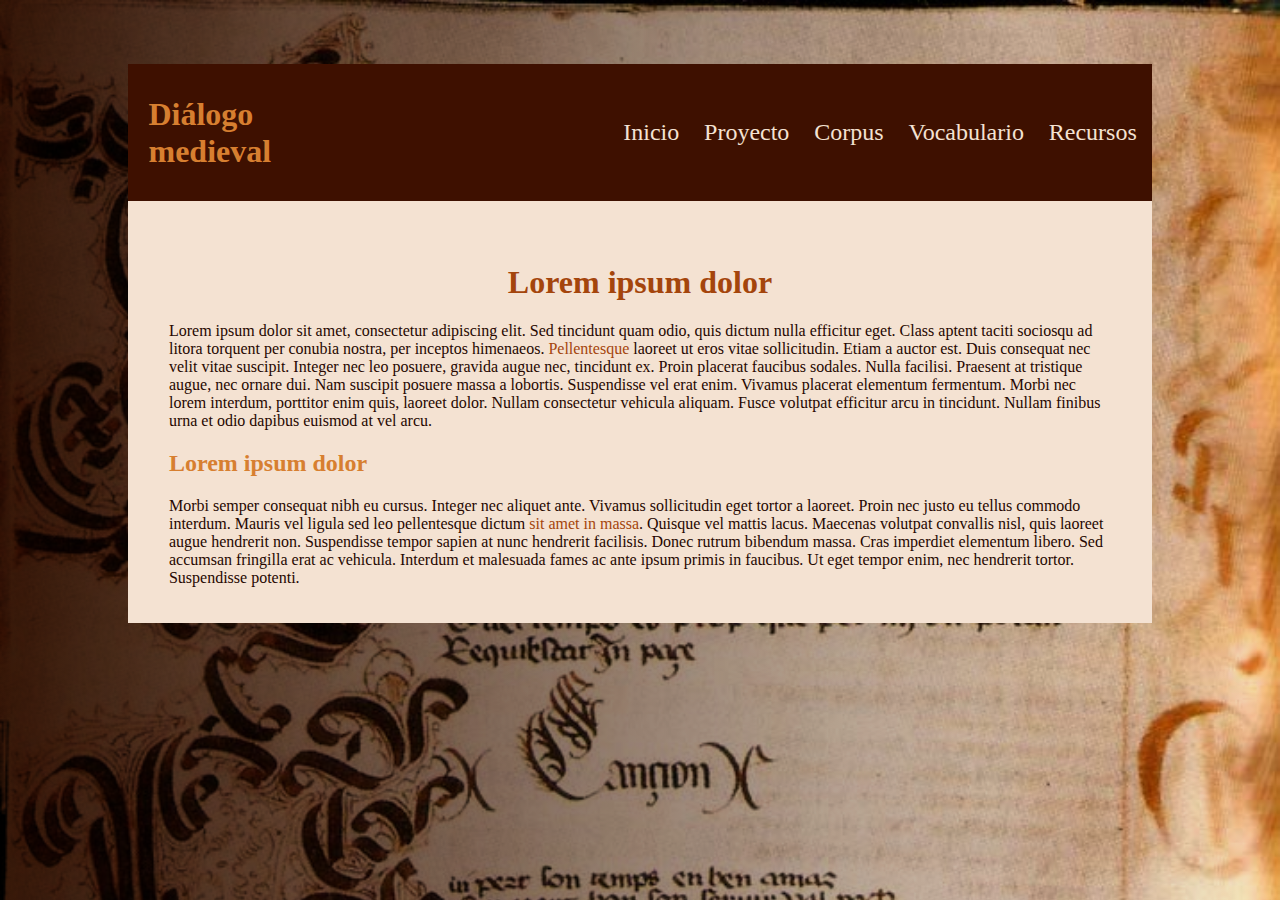
<file: html/index.html>
<!DOCTYPE html>
<html xmlns="http://www.w3.org/1999/xhtml">
    <head>
        <title>Diálogo Medieval</title>
        <meta charset="utf-8" lang="es" />
        <meta name="viewport" content="width=device-width, initial-scale=1" />
        <link href="css/dialogo.css" rel="stylesheet" type="text/css" />
    </head>
    <body>
        <header>
            <h1>Diálogo <br />medieval</h1>
            <menu>
                <ul>
                    <li><a>Inicio</a></li>
                    <li><a>Proyecto</a></li>
                    <li><a href="corpus.php">Corpus</a></li>
                    <li><a>Vocabulario</a></li>
                    <li><a>Recursos</a></li>
                </ul>
            </menu>
        </header>
        <main>
            <h1>Lorem ipsum dolor</h1>
            <p>Lorem ipsum dolor sit amet, consectetur adipiscing elit. Sed tincidunt quam odio,
                quis dictum nulla efficitur eget. Class aptent taciti sociosqu ad litora torquent
                per conubia nostra, per inceptos himenaeos. <a>Pellentesque</a> laoreet ut eros
                vitae sollicitudin. Etiam a auctor est. Duis consequat nec velit vitae suscipit.
                Integer nec leo posuere, gravida augue nec, tincidunt ex. Proin placerat faucibus
                sodales. Nulla facilisi. Praesent at tristique augue, nec ornare dui. Nam suscipit
                posuere massa a lobortis. Suspendisse vel erat enim. Vivamus placerat elementum
                fermentum. Morbi nec lorem interdum, porttitor enim quis, laoreet dolor. Nullam
                consectetur vehicula aliquam. Fusce volutpat efficitur arcu in tincidunt. Nullam
                finibus urna et odio dapibus euismod at vel arcu.</p>
            <h2>Lorem ipsum dolor</h2>
            <p>Morbi semper consequat nibh eu cursus. Integer nec aliquet ante. Vivamus sollicitudin
                eget tortor a laoreet. Proin nec justo eu tellus commodo interdum. Mauris vel ligula
                sed leo pellentesque dictum <a>sit amet in massa</a>. Quisque vel mattis lacus.
                Maecenas volutpat convallis nisl, quis laoreet augue hendrerit non. Suspendisse
                tempor sapien at nunc hendrerit facilisis. Donec rutrum bibendum massa. Cras
                imperdiet elementum libero. Sed accumsan fringilla erat ac vehicula. Interdum et
                malesuada fames ac ante ipsum primis in faucibus. Ut eget tempor enim, nec hendrerit
                tortor. Suspendisse potenti. </p>
        </main>
    </body>
</html>
</file>
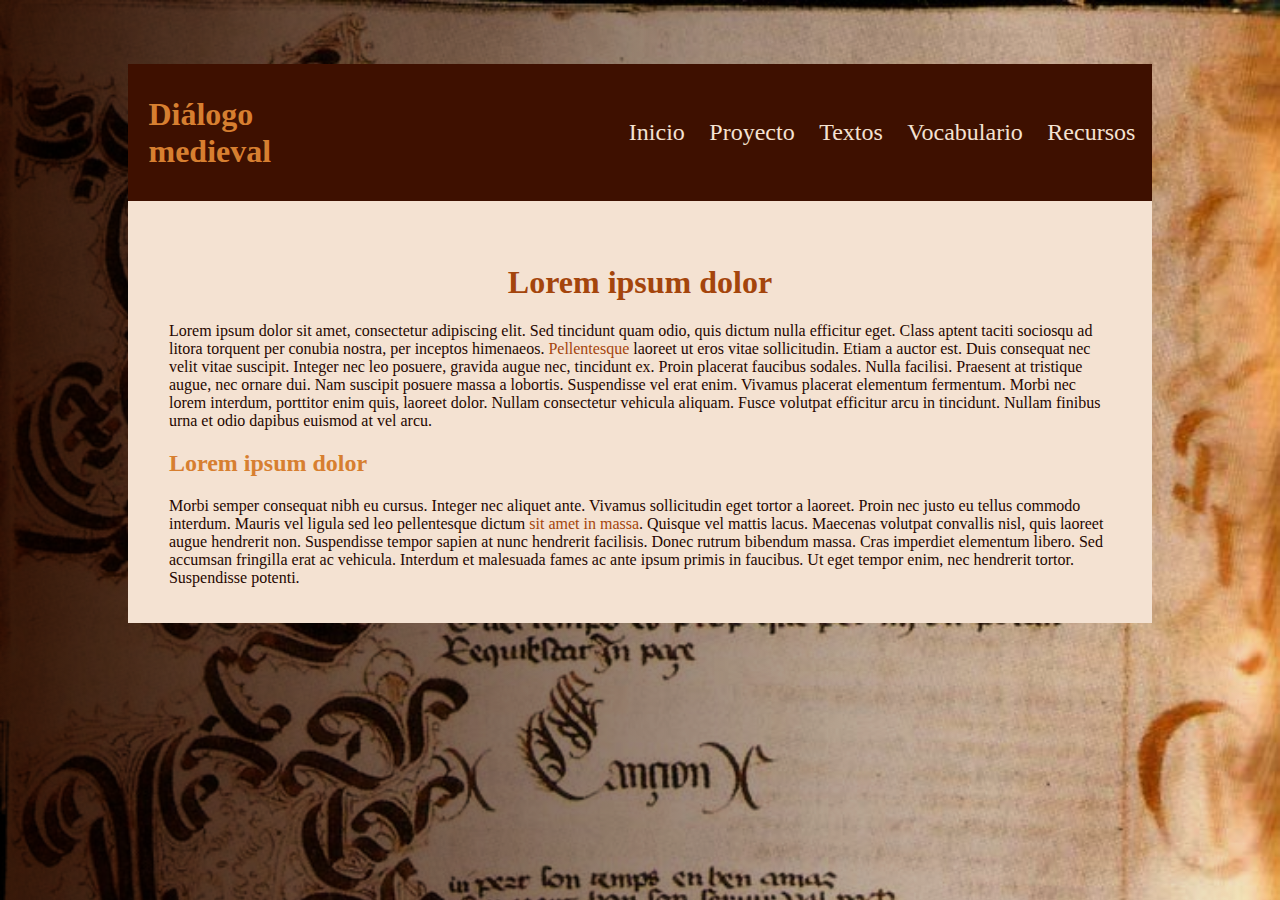
<file: html/dialogo.html>
<!DOCTYPE html>
<html xmlns="http://www.w3.org/1999/xhtml">
    <head>
        <title>Proba</title>
        <meta charset="utf-8" lang="es" />
        <meta name="viewport" content="width=device-width, initial-scale=1" />
        <link href="css/dialogo.css" rel="stylesheet" type="text/css" />
    </head>
    <body>
        <header>
            <h1>Diálogo <br />medieval</h1>
            <menu>
                <ul>
                    <li><a>Inicio</a></li>
                    <li><a>Proyecto</a></li>
                    <li><a href="textos.html">Textos</a></li>
                    <li><a>Vocabulario</a></li>
                    <li><a>Recursos</a></li>
                </ul>
            </menu>
        </header>
        <main>
            <h1>Lorem ipsum dolor</h1>
            <p>Lorem ipsum dolor sit amet, consectetur adipiscing elit. Sed tincidunt quam odio,
                quis dictum nulla efficitur eget. Class aptent taciti sociosqu ad litora torquent
                per conubia nostra, per inceptos himenaeos. <a>Pellentesque</a> laoreet ut eros
                vitae sollicitudin. Etiam a auctor est. Duis consequat nec velit vitae suscipit.
                Integer nec leo posuere, gravida augue nec, tincidunt ex. Proin placerat faucibus
                sodales. Nulla facilisi. Praesent at tristique augue, nec ornare dui. Nam suscipit
                posuere massa a lobortis. Suspendisse vel erat enim. Vivamus placerat elementum
                fermentum. Morbi nec lorem interdum, porttitor enim quis, laoreet dolor. Nullam
                consectetur vehicula aliquam. Fusce volutpat efficitur arcu in tincidunt. Nullam
                finibus urna et odio dapibus euismod at vel arcu.</p>
            <h2>Lorem ipsum dolor</h2>
            <p>Morbi semper consequat nibh eu cursus. Integer nec aliquet ante. Vivamus sollicitudin
                eget tortor a laoreet. Proin nec justo eu tellus commodo interdum. Mauris vel ligula
                sed leo pellentesque dictum <a>sit amet in massa</a>. Quisque vel mattis lacus.
                Maecenas volutpat convallis nisl, quis laoreet augue hendrerit non. Suspendisse
                tempor sapien at nunc hendrerit facilisis. Donec rutrum bibendum massa. Cras
                imperdiet elementum libero. Sed accumsan fringilla erat ac vehicula. Interdum et
                malesuada fames ac ante ipsum primis in faucibus. Ut eget tempor enim, nec hendrerit
                tortor. Suspendisse potenti. </p>
        </main>
    </body>
</html>
</file>
<file: html/css/dialogo.css>
html{
    background-image: linear-gradient(to right, #371909 0%, #F8EEE1 100%), url('../imagenes/pal594gr.jpg');
    background-repeat: repeat;
    background-size: cover;
    background-blend-mode: multiply;

}

body{
    background-color: #F4E2D2;
    margin: 5% 10% 5% 10%;
}

main{
    color: #260700;
    padding: 2%;
    margin: 2%;
}

header{
    display: flex;
    background-color: #3E1000;
    padding: 1% 2%;
    justify-content: space-between;
    align-content: center;

}

header > h1{
    color: #D77F30;
    text-align: left;
}
menu{
    display: flex;
    justify-content: space-between;
    padding-right: 10%;
}

menu > ul{
    list-style: none;
    display: flex;
    white-space: nowrap;
    align-items: center;


}

menu > ul > li{
    float: none;
    position: relative;
    list-style: none;
    display: inline-block;
    padding-left: 1%;
    padding-right: 5%;
    font-size: 1.5em;
}

h1{
    color: #A4450C;
    text-align: center;
}

h2{
    color: #D77F30;
}

a{
    text-decoration: none;
    color: #A4450C;
}

menu a{
    color: #F4E2D2;
}

fieldset{
    margin-bottom: 2%;
}

fieldset ul{
    list-style: none;
}
.header{
    padding: 1% 0% 1%;
}

.header h2{
    font-size: 130%;
    font-style: italic;
    color: #3E1000;
}

.body{
    display: flex;
    margin-bottom: 2%;
}

.texto{
    margin: 1% 2% 1% 0%;
}

.tooltip{
    position: relative;
    display: inline-block;
    border-bottom: 1px dotted #A4450C;
}

.tooltip .tooltiptext{
    visibility: hidden;
    width: -moz-max-content;
    width: -webkit-max-content;
    width: -o-max-content;
    background-color: #3E1000;
    color: #F4E2D2;
    text-align: center;
    padding: 5px 8px;
    border-radius: 6px;
    position: absolute;
    z-index: 1;
}

.note{
    border-bottom: none;
}

.note .tooltiptext{
    width: 500px;
    text-align: justify;
}

.tooltip:hover .tooltiptext{
    visibility: visible;
}
</file>
